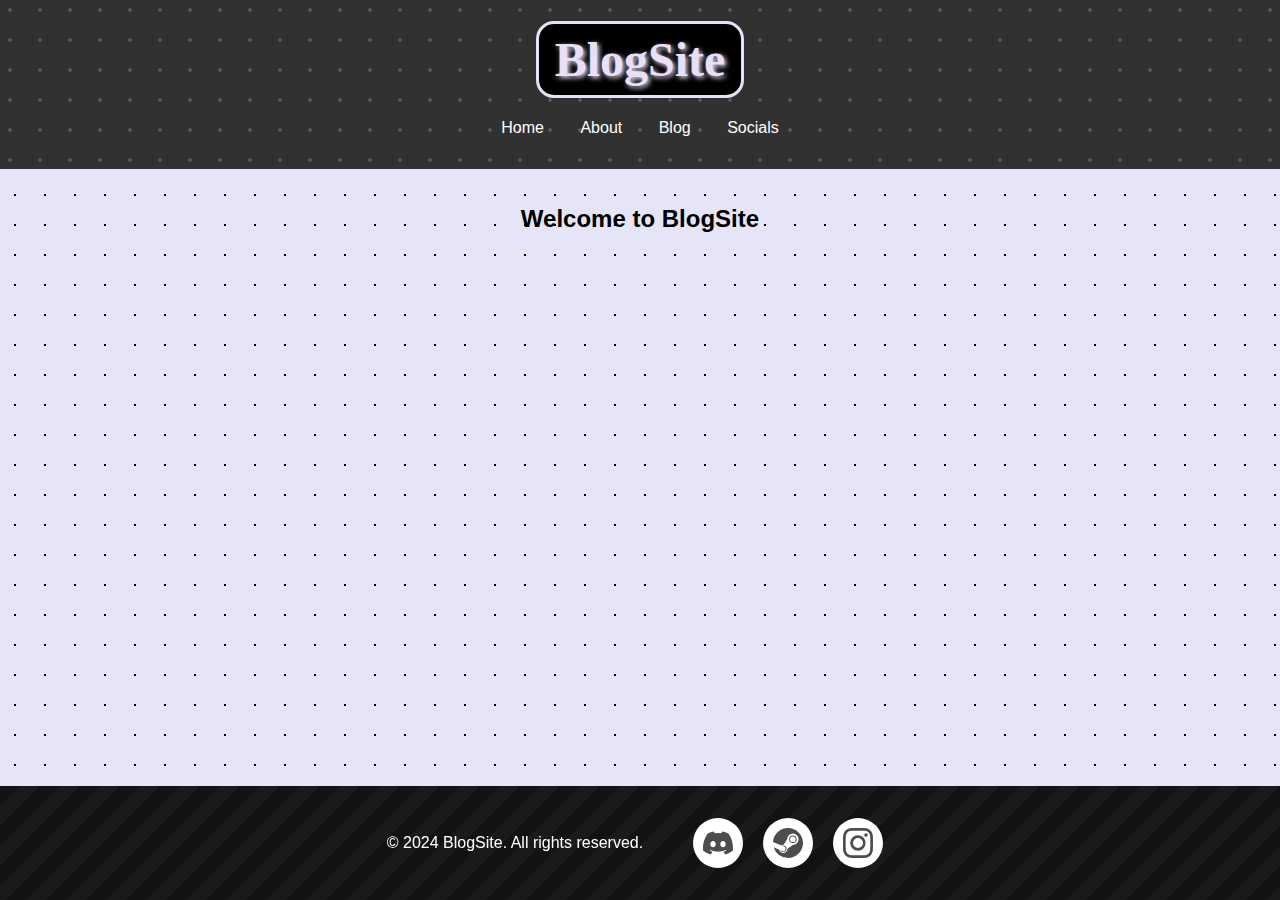
<file: index.html>
<!DOCTYPE html>
<html lang="en">
<head>
    <meta charset="UTF-8">
    <meta name="viewport" content="width=device-width, initial-scale=1.0">
    <title>BlogSite - Home</title>
    <link rel="stylesheet" href="styles.css">
</head>
<body>
    <header>
        <h1><span class="blog">Blog</span><span class="site">Site</span></h1>
        <nav>
            <ul>
                <li><a href="index.html">Home</a></li>
                <li><a href="about.html">About</a></li>
                <li><a href="blog.html">Blog</a></li>
                <li><a href="socials.html">Socials</a></li>
            </ul>
        </nav>
    </header>
    <main>
        <section id="home">
            <h2>Welcome to BlogSite</h2>
        </section>
    </main>
    <footer>
        <p>&copy; 2024 BlogSite. All rights reserved.</p>
        <ul class="example-2">
          <li class="icon-content">
            <a href="https://discord.com/" aria-label="Discord" data-social="discord">
              <div class="filled"></div>
              <svg
                viewBox="0 0 16 16"
                class="bi bi-discord"
                fill="currentColor"
                height="16"
                width="16"
                xmlns="http://www.w3.org/2000/svg"
              >
                <path
                  d="M13.545 2.907a13.2 13.2 0 0 0-3.257-1.011.05.05 0 0 0-.052.025c-.141.25-.297.577-.406.833a12.2 12.2 0 0 0-3.658 0 8 8 0 0 0-.412-.833.05.05 0 0 0-.052-.025c-1.125.194-2.22.534-3.257 1.011a.04.04 0 0 0-.021.018C.356 6.024-.213 9.047.066 12.032q.003.022.021.037a13.3 13.3 0 0 0 3.995 2.02.05.05 0 0 0 .056-.019q.463-.63.818-1.329a.05.05 0 0 0-.01-.059l-.018-.011a9 9 0 0 1-1.248-.595.05.05 0 0 1-.02-.066l.015-.019q.127-.095.248-.195a.05.05 0 0 1 .051-.007c2.619 1.196 5.454 1.196 8.041 0a.05.05 0 0 1 .053.007q.121.1.248.195a.05.05 0 0 1-.004.085 8 8 0 0 1-1.249.594.05.05 0 0 0-.03.03.05.05 0 0 0 .003.041c.24.465.515.909.817 1.329a.05.05 0 0 0 .056.019 13.2 13.2 0 0 0 4.001-2.02.05.05 0 0 0 .021-.037c.334-3.451-.559-6.449-2.366-9.106a.03.03 0 0 0-.02-.019m-8.198 7.307c-.789 0-1.438-.724-1.438-1.612s.637-1.613 1.438-1.613c.807 0 1.45.73 1.438 1.613 0 .888-.637 1.612-1.438 1.612m5.316 0c-.788 0-1.438-.724-1.438-1.612s.637-1.613 1.438-1.613c.807 0 1.451.73 1.438 1.613 0 .888-.631 1.612-1.438 1.612"
                ></path>
              </svg>
            </a>
            <div class="tooltip">Discord</div>
          </li>
          <li class="icon-content">
            <a
              href="https://store.steampowered.com/"
              aria-label="Steam"
              data-social="steam"
            >
              <div class="filled"></div>
              <svg
                xmlns="http://www.w3.org/2000/svg"
                width="16"
                height="16"
                fill="currentColor"
                class="bi bi-steam"
                viewBox="0 0 16 16"
              >
                <path
                  d="M.329 10.333A8.01 8.01 0 0 0 7.99 16C12.414 16 16 12.418 16 8s-3.586-8-8.009-8A8.006 8.006 0 0 0 0 7.468l.003.006 4.304 1.769A2.2 2.2 0 0 1 5.62 8.88l1.96-2.844-.001-.04a3.046 3.046 0 0 1 3.042-3.043 3.046 3.046 0 0 1 3.042 3.043 3.047 3.047 0 0 1-3.111 3.044l-2.804 2a2.223 2.223 0 0 1-3.075 2.11 2.22 2.22 0 0 1-1.312-1.568L.33 10.333Z"
                ></path>
                <path
                  d="M4.868 12.683a1.715 1.715 0 0 0 1.318-3.165 1.7 1.7 0 0 0-1.263-.02l1.023.424a1.261 1.261 0 1 1-.97 2.33l-.99-.41a1.7 1.7 0 0 0 .882.84Zm3.726-6.687a2.03 2.03 0 0 0 2.027 2.029 2.03 2.03 0 0 0 2.027-2.029 2.03 2.03 0 0 0-2.027-2.027 2.03 2.03 0 0 0-2.027 2.027m2.03-1.527a1.524 1.524 0 1 1-.002 3.048 1.524 1.524 0 0 1 .002-3.048"
                ></path>
              </svg>
            </a>
            <div class="tooltip">Steam</div>
          </li>
          <li class="icon-content">
            <a
              href="https://www.instagram.com/"
              aria-label="Instagram"
              data-social="instagram"
            >
              <div class="filled"></div>
              <svg
                xmlns="http://www.w3.org/2000/svg"
                width="16"
                height="16"
                fill="currentColor"
                class="bi bi-instagram"
                viewBox="0 0 16 16"
                xml:space="preserve"
              >
                <path
                  d="M8 0C5.829 0 5.556.01 4.703.048 3.85.088 3.269.222 2.76.42a3.9 3.9 0 0 0-1.417.923A3.9 3.9 0 0 0 .42 2.76C.222 3.268.087 3.85.048 4.7.01 5.555 0 5.827 0 8.001c0 2.172.01 2.444.048 3.297.04.852.174 1.433.372 1.942.205.526.478.972.923 1.417.444.445.89.719 1.416.923.51.198 1.09.333 1.942.372C5.555 15.99 5.827 16 8 16s2.444-.01 3.298-.048c.851-.04 1.434-.174 1.943-.372a3.9 3.9 0 0 0 1.416-.923c.445-.445.718-.891.923-1.417.197-.509.332-1.09.372-1.942C15.99 10.445 16 10.173 16 8s-.01-2.445-.048-3.299c-.04-.851-.175-1.433-.372-1.941a3.9 3.9 0 0 0-.923-1.417A3.9 3.9 0 0 0 13.24.42c-.51-.198-1.092-.333-1.943-.372C10.443.01 10.172 0 7.998 0zm-.717 1.442h.718c2.136 0 2.389.007 3.232.046.78.035 1.204.166 1.486.275.373.145.64.319.92.599s.453.546.598.92c.11.281.24.705.275 1.485.039.843.047 1.096.047 3.231s-.008 2.389-.047 3.232c-.035.78-.166 1.203-.275 1.485a2.5 2.5 0 0 1-.599.919c-.28.28-.546.453-.92.598-.28.11-.704.24-1.485.276-.843.038-1.096.047-3.232.047s-2.39-.009-3.233-.047c-.78-.036-1.203-.166-1.485-.276a2.5 2.5 0 0 1-.92-.598 2.5 2.5 0 0 1-.6-.92c-.109-.281-.24-.705-.275-1.485-.038-.843-.046-1.096-.046-3.233s.008-2.388.046-3.231c.036-.78.166-1.204.276-1.486.145-.373.319-.64.599-.92s.546-.453.92-.598c.282-.11.705-.24 1.485-.276.738-.034 1.024-.044 2.515-.045zm4.988 1.328a.96.96 0 1 0 0 1.92.96.96 0 0 0 0-1.92m-4.27 1.122a4.109 4.109 0 1 0 0 8.217 4.109 4.109 0 0 0 0-8.217m0 1.441a2.667 2.667 0 1 1 0 5.334 2.667 2.667 0 0 1 0-5.334"
                  fill="currentColor"
                ></path>
              </svg>
            </a>
            <div class="tooltip">Instagram</div>
          </li>
        </ul>        
    </footer>
</body>
</html>
</file>
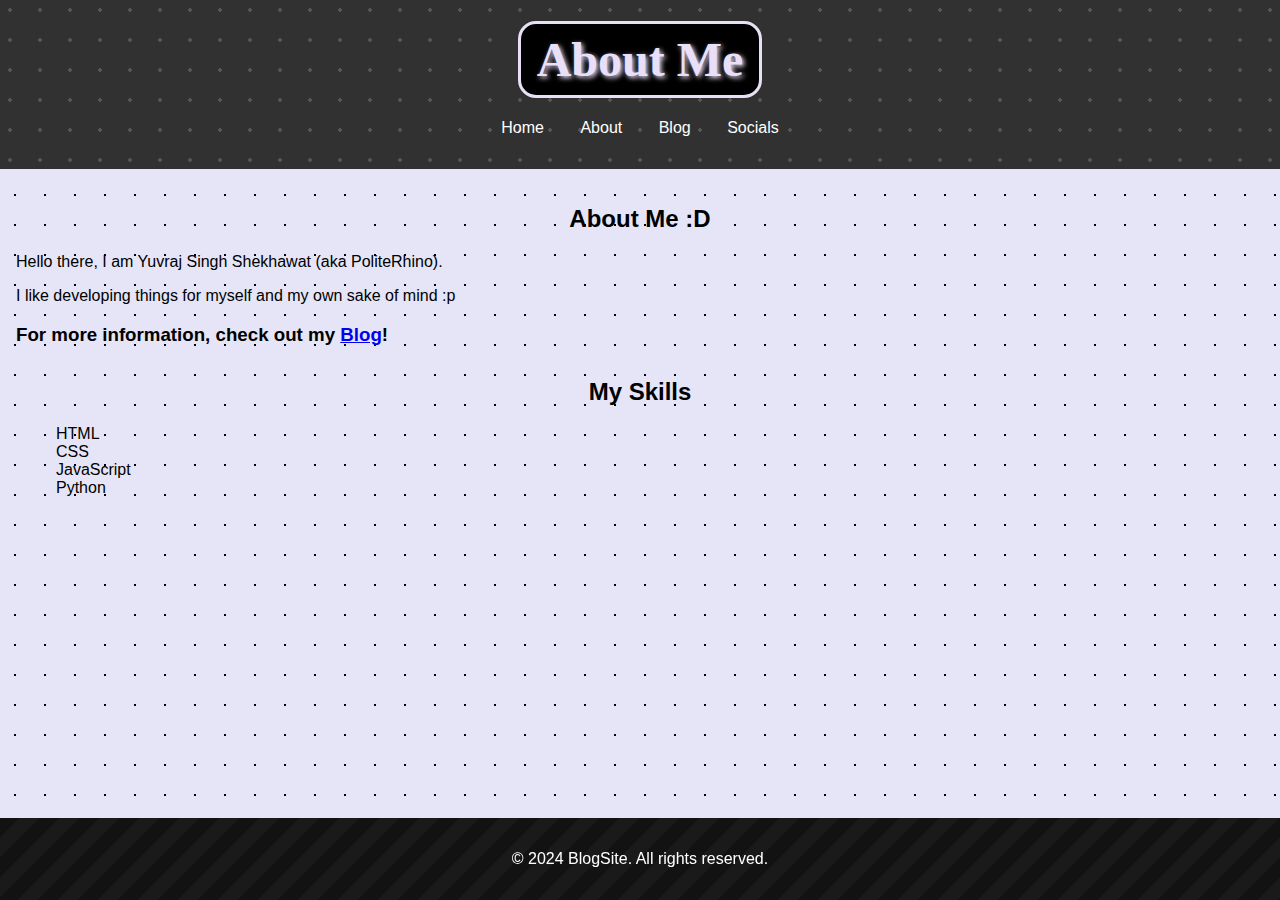
<file: about.html>
<!DOCTYPE html>
<html lang="en">
<head>
    <meta charset="UTF-8">
    <meta name="viewport" content="width=device-width, initial-scale=1.0">
    <title>BlogSite - About</title>
    <link rel="stylesheet" href="styles.css">
</head>
<body>
    <header>
        <h1><span class="blog">About</span> <span class="site">Me</span></h1>
        <nav>
            <ul>
                <li><a href="index.html">Home</a></li>
                <li><a href="about.html">About</a></li>
                <li><a href="blog.html">Blog</a></li>
                <li><a href="socials.html">Socials</a></li>
            </ul>
        </nav>
    </header>
    <main>
        <section id="about">
            <h2>About Me :D</h2>
            <p>Hello there, I am Yuvraj Singh Shekhawat (aka PoliteRhino).</p>
            <p2>I like developing things for myself and my own sake of mind :p</p2>
            <h3>For more information, check out my <a href="blog.html">Blog</a>!</h3>
        </section>
        <section id="skills">
            <h2>My Skills</h2>
            <ul>
                <li>HTML</li>
                <li>CSS</li>
                <li>JavaScript</li>
                <li>Python</li>
            </ul>
        </section>
    </main>  
    <footer>
        <p>&copy; 2024 BlogSite. All rights reserved.</p>
    </footer>
</body>
</html>
</file>
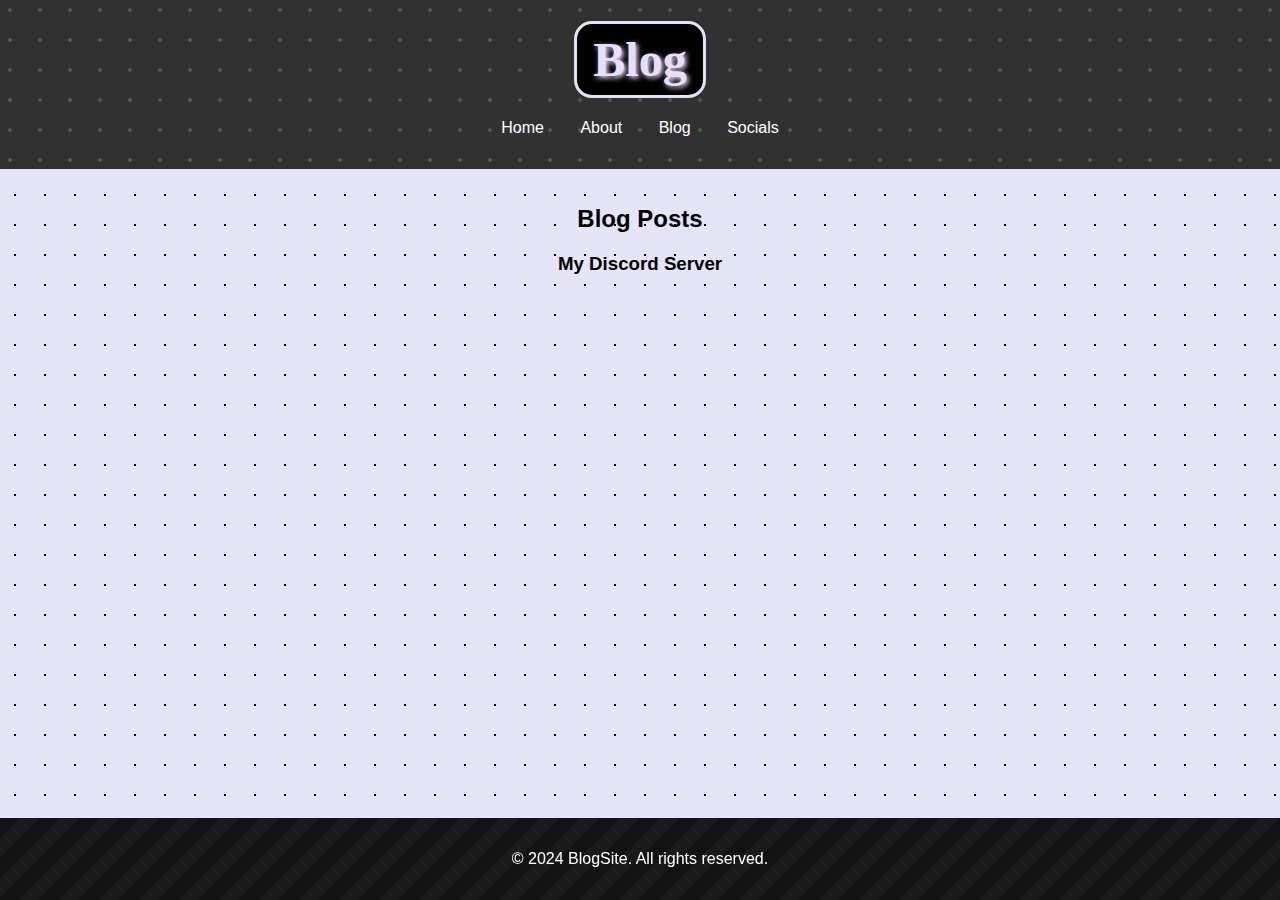
<file: blog.html>
<!DOCTYPE html>
<html lang="en">
<head>
    <meta charset="UTF-8">
    <meta name="viewport" content="width=device-width, initial-scale=1.0">
    <title>BlogSite - Blog</title>
    <link rel="stylesheet" href="styles.css">
</head>

<style>
.center {
    text-align: center;
  }
</style>

<body>
    <header>
        <h1><span class="blog">Blog</span> <span class="site"></span></h1>
        <nav>
            <ul>
                <li><a href="index.html">Home</a></li>
                <li><a href="about.html">About</a></li>
                <li><a href="blog.html">Blog</a></li>
                <li><a href="socials.html">Socials</a></li>
            </ul>
        </nav>
    </header>
    <main>
        <section id="blog">
            <h2>Blog Posts</h2>
            <article>
                <div class = "center">
                    <h3>My Discord Server</h3>
                    <iframe src="https://discord.com/widget?id=1253537136833990789&theme=dark" width="350" height="500" allowtransparency="true" frameborder="0" sandbox="allow-popups allow-popups-to-escape-sandbox allow-same-origin allow-scripts"></iframe>
                </div>
            </article>
        </section>
    </main>
    <footer>
        <p>&copy; 2024 BlogSite. All rights reserved.</p>
    </footer>
</body>
</html>
</file>
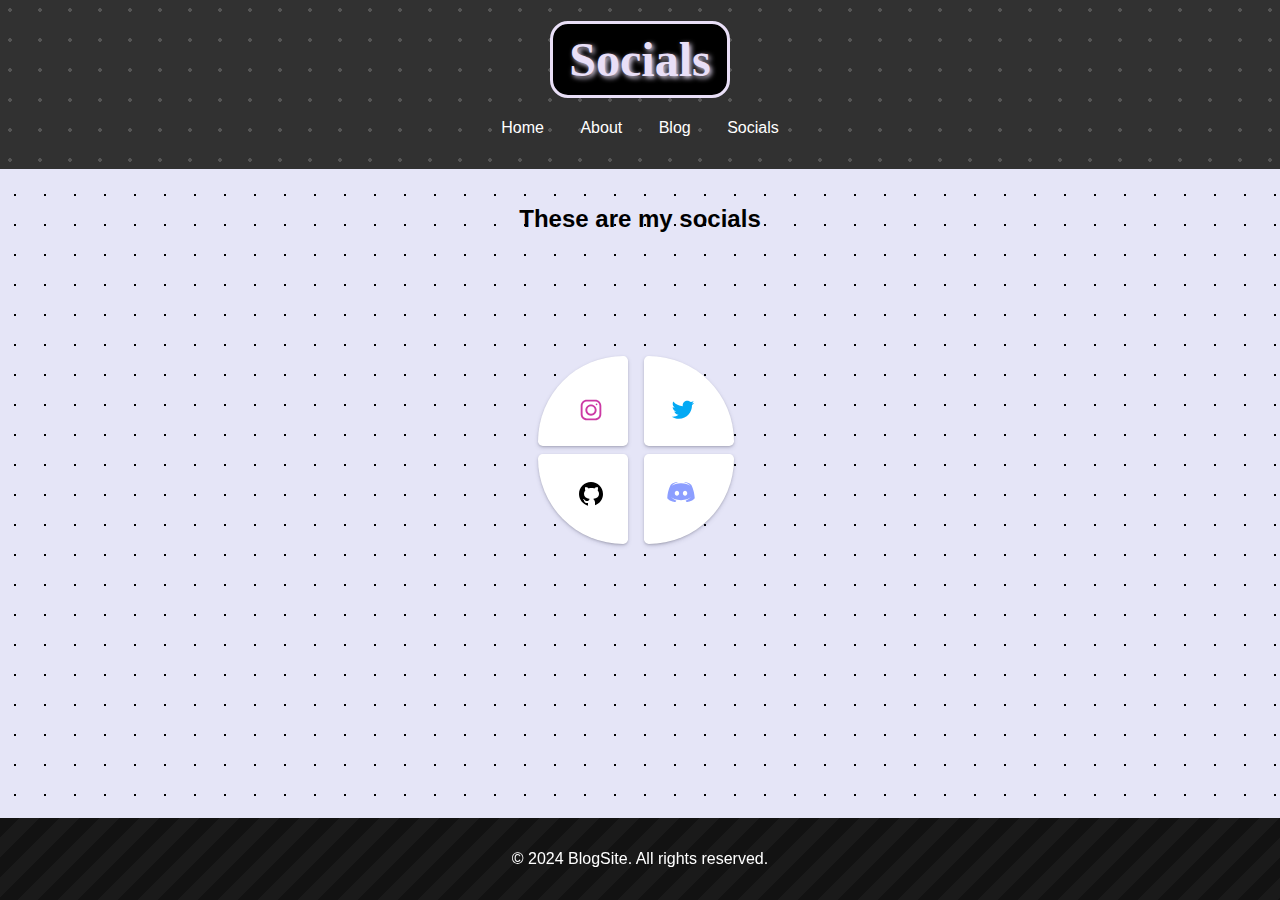
<file: socials.html>
<!DOCTYPE html>
<html lang="en">
<head>
    <meta charset="UTF-8">
    <meta name="viewport" content="width=device-width, initial-scale=1.0">
    <title>BlogSite - Contact</title>
    <link rel="stylesheet" href="styles.css">
</head>
<body>
    <header>
        <h1><span class="blog"></span> <span class="site">Socials</span></h1>
        <nav>
            <ul>
                <li><a href="index.html">Home</a></li>
                <li><a href="about.html">About</a></li>
                <li><a href="blog.html">Blog</a></li>
                <li><a href="socials.html">Socials</a></li>
            </ul>
        </nav>
    </header>
    <main>
      <h2>These are my socials</h2>
        <section id="socials">
            <div class="main">
                <div class="up">
                  <button class="card1">
                    <a href="https://www.instagram.com/politerhino5502/" target="_blank">
                    <svg xmlns="http://www.w3.org/2000/svg" xmlns:xlink="http://www.w3.org/1999/xlink" viewBox="0,0,256,256" width="30px" height="30px" fill-rule="nonzero" class="instagram"><g fill-rule="nonzero" stroke="none" stroke-width="1" stroke-linecap="butt" stroke-linejoin="miter" stroke-miterlimit="10" stroke-dasharray="" stroke-dashoffset="0" font-family="none" font-weight="none" font-size="none" text-anchor="none" style="mix-blend-mode: normal"><g transform="scale(8,8)"><path d="M11.46875,5c-3.55078,0 -6.46875,2.91406 -6.46875,6.46875v9.0625c0,3.55078 2.91406,6.46875 6.46875,6.46875h9.0625c3.55078,0 6.46875,-2.91406 6.46875,-6.46875v-9.0625c0,-3.55078 -2.91406,-6.46875 -6.46875,-6.46875zM11.46875,7h9.0625c2.47266,0 4.46875,1.99609 4.46875,4.46875v9.0625c0,2.47266 -1.99609,4.46875 -4.46875,4.46875h-9.0625c-2.47266,0 -4.46875,-1.99609 -4.46875,-4.46875v-9.0625c0,-2.47266 1.99609,-4.46875 4.46875,-4.46875zM21.90625,9.1875c-0.50391,0 -0.90625,0.40234 -0.90625,0.90625c0,0.50391 0.40234,0.90625 0.90625,0.90625c0.50391,0 0.90625,-0.40234 0.90625,-0.90625c0,-0.50391 -0.40234,-0.90625 -0.90625,-0.90625zM16,10c-3.30078,0 -6,2.69922 -6,6c0,3.30078 2.69922,6 6,6c3.30078,0 6,-2.69922 6,-6c0,-3.30078 -2.69922,-6 -6,-6zM16,12c2.22266,0 4,1.77734 4,4c0,2.22266 -1.77734,4 -4,4c-2.22266,0 -4,-1.77734 -4,-4c0,-2.22266 1.77734,-4 4,-4z"></path></g></g></svg>
                  </button>
                </a>
                  <button class="card2">
                    <a href="https://twitter.com/PoliteRhino" target="_blank">
                    <svg xmlns="http://www.w3.org/2000/svg" viewBox="0 0 48 48" width="30px" height="30px" class="twitter"><path d="M42,12.429c-1.323,0.586-2.746,0.977-4.247,1.162c1.526-0.906,2.7-2.351,3.251-4.058c-1.428,0.837-3.01,1.452-4.693,1.776C34.967,9.884,33.05,9,30.926,9c-4.08,0-7.387,3.278-7.387,7.32c0,0.572,0.067,1.129,0.193,1.67c-6.138-0.308-11.582-3.226-15.224-7.654c-0.64,1.082-1,2.349-1,3.686c0,2.541,1.301,4.778,3.285,6.096c-1.211-0.037-2.351-0.374-3.349-0.914c0,0.022,0,0.055,0,0.086c0,3.551,2.547,6.508,5.923,7.181c-0.617,0.169-1.269,0.263-1.941,0.263c-0.477,0-0.942-0.054-1.392-0.135c0.94,2.902,3.667,5.023,6.898,5.086c-2.528,1.96-5.712,3.134-9.174,3.134c-0.598,0-1.183-0.034-1.761-0.104C9.268,36.786,13.152,38,17.321,38c13.585,0,21.017-11.156,21.017-20.834c0-0.317-0.01-0.633-0.025-0.945C39.763,15.197,41.013,13.905,42,12.429"></path></svg>
                  </button>
                </a>
                </div>
                <div class="down">
                  <button class="card3">
                    <a href="https://github.com/Gamerater" target="_blank">
                    <svg xmlns="http://www.w3.org/2000/svg" viewBox="0 0 30 30" width="30px" height="30px" class="github">    <path d="M15,3C8.373,3,3,8.373,3,15c0,5.623,3.872,10.328,9.092,11.63C12.036,26.468,12,26.28,12,26.047v-2.051 c-0.487,0-1.303,0-1.508,0c-0.821,0-1.551-0.353-1.905-1.009c-0.393-0.729-0.461-1.844-1.435-2.526 c-0.289-0.227-0.069-0.486,0.264-0.451c0.615,0.174,1.125,0.596,1.605,1.222c0.478,0.627,0.703,0.769,1.596,0.769 c0.433,0,1.081-0.025,1.691-0.121c0.328-0.833,0.895-1.6,1.588-1.962c-3.996-0.411-5.903-2.399-5.903-5.098 c0-1.162,0.495-2.286,1.336-3.233C9.053,10.647,8.706,8.73,9.435,8c1.798,0,2.885,1.166,3.146,1.481C13.477,9.174,14.461,9,15.495,9 c1.036,0,2.024,0.174,2.922,0.483C18.675,9.17,19.763,8,21.565,8c0.732,0.731,0.381,2.656,0.102,3.594 c0.836,0.945,1.328,2.066,1.328,3.226c0,2.697-1.904,4.684-5.894,5.097C18.199,20.49,19,22.1,19,23.313v2.734 c0,0.104-0.023,0.179-0.035,0.268C23.641,24.676,27,20.236,27,15C27,8.373,21.627,3,15,3z"></path></svg>
                  </button>
                </a>
                  <button class="card4">
                    <a href="https://discord.gg/bffhub" target="_blank">
                    <svg height="30px" width="30px" viewBox="0 0 48 48" xmlns="http://www.w3.org/2000/svg" class="discord"><path d="M40,12c0,0-4.585-3.588-10-4l-0.488,0.976C34.408,10.174,36.654,11.891,39,14c-4.045-2.065-8.039-4-15-4s-10.955,1.935-15,4c2.346-2.109,5.018-4.015,9.488-5.024L18,8c-5.681,0.537-10,4-10,4s-5.121,7.425-6,22c5.162,5.953,13,6,13,6l1.639-2.185C13.857,36.848,10.715,35.121,8,32c3.238,2.45,8.125,5,16,5s12.762-2.55,16-5c-2.715,3.121-5.857,4.848-8.639,5.815L33,40c0,0,7.838-0.047,13-6C45.121,19.425,40,12,40,12z M17.5,30c-1.933,0-3.5-1.791-3.5-4c0-2.209,1.567-4,3.5-4s3.5,1.791,3.5,4C21,28.209,19.433,30,17.5,30z M30.5,30c-1.933,0-3.5-1.791-3.5-4c0-2.209,1.567-4,3.5-4s3.5,1.791,3.5,4C34,28.209,32.433,30,30.5,30z"></path></svg>
                  </button>
                </a>
                </div>
              </div>         
        </section>
    </main>
    <footer>
        <p>&copy; 2024 BlogSite. All rights reserved.</p>
    </footer>
</body>
</html>
</file>
<file: styles.css>
body {
  font-family: 'Nueue Machina', sans-serif;
  margin: 0;
  padding: 0;
  background-color: transparent;
  background-image: radial-gradient(#000000 1px, #e5e5f7 1px);
  background-size: 30px 30px;
  width: 100%;
  height: 100%;
}

header {
  background-color: #333;
  color: white;
  padding: 1rem 0;
  text-align: center;
  position: relative; /* Set the header as the positioned ancestor */
  
  width: 100%;
  height: 100%;
  /* Add your background pattern here */
  background-color: #313131;
  background-image: radial-gradient(rgba(255, 255, 255, 0.171) 2px, transparent 0);
  background-size: 30px 30px;
  background-position: -5px -5px
}

h1 {
  font-family: 'gg sans', cursive;
  font-size: 3rem;
  text-shadow: 2px 2px 5px #e9dff7;
  margin: 0.5rem 0;
  font-weight: bold;
  padding: 0.5rem 1rem;
  border-radius: 15px;
  outline: 3px solid #e9dff7;
  background-color: black;
  display: inline-block;
}

.blog {
  color: #e9dff7;
}

.site {
  color: #e9dff7;
}

nav ul {
  list-style: none;
  padding: 0;
  margin: 1rem 0;
}

nav ul li {
  display: inline;
  margin: 0 1rem;
}

nav ul li a {
  color: white;
  text-decoration: none;
}


main {
  padding: 1rem;
}

section {
  margin-bottom: 2rem;
}

footer {
  background-color: #333;
  color: white;
  text-align: center;
  padding: 1rem 0;
  position: fixed;
  width: 100%;
  bottom: 0;
    /* Basic dimensions and centering */

  display: flex;
  justify-content: center;
  align-items: center;

  /* Dark mode colors and gradient */
  background: #121212; /* Fallback for browsers that don't support gradients */
  background: linear-gradient(
    135deg,
    #121212 25%,
    #1a1a1a 25%,
    #1a1a1a 50%,
    #121212 50%,
    #121212 75%,
    #1a1a1a 75%,
    #1a1a1a
  );
  background-size: 40px 40px;

  /* Animation */
  animation: move 4s linear infinite;
}

@keyframes move {
  0% {
    background-position: 0 0;
  }
  100% {
    background-position: 40px 40px;
  }
}

h2 {
  text-align: center;
  font-weight: bold;
}

ul {
  list-style: none;
}

.example-2 {
  display: flex;
  justify-content: center;
  align-items: center;
}
.example-2 .icon-content {
  margin: 0 10px;
  position: relative;
}
.example-2 .icon-content .tooltip {
  position: absolute;
  top: -30px;
  left: 50%;
  transform: translateX(-50%);
  color: #fff;
  padding: 6px 10px;
  border-radius: 5px;
  opacity: 0;
  visibility: hidden;
  font-size: 14px;
  transition: all 0.3s ease;
}
.example-2 .icon-content:hover .tooltip {
  opacity: 1;
  visibility: visible;
  top: -50px;
}
.example-2 .icon-content a {
  position: relative;
  overflow: hidden;
  display: flex;
  justify-content: center;
  align-items: center;
  width: 50px;
  height: 50px;
  border-radius: 50%;
  color: #4d4d4d;
  background-color: #fff;
  transition: all 0.3s ease-in-out;
}
.example-2 .icon-content a:hover {
  box-shadow: 3px 2px 45px 0px rgb(0 0 0 / 12%);
}
.example-2 .icon-content a svg {
  position: relative;
  z-index: 1;
  width: 30px;
  height: 30px;
}
.example-2 .icon-content a:hover {
  color: white;
}
.example-2 .icon-content a .filled {
  position: absolute;
  top: auto;
  bottom: 0;
  left: 0;
  width: 100%;
  height: 0;
  background-color: #000;
  transition: all 0.3s ease-in-out;
}
.example-2 .icon-content a:hover .filled {
  height: 100%;
}

.example-2 .icon-content a[data-social="discord"] .filled,
.example-2 .icon-content a[data-social="discord"] ~ .tooltip {
  background-color: #7289da;
}

.example-2 .icon-content a[data-social="steam"] .filled,
.example-2 .icon-content a[data-social="steam"] ~ .tooltip {
  background-color: #171d25;
}
.example-2 .icon-content a[data-social="instagram"] .filled,
.example-2 .icon-content a[data-social="instagram"] ~ .tooltip {
  background: linear-gradient(
    45deg,
    #405de6,
    #5b51db,
    #b33ab4,
    #c135b4,
    #e1306c,
    #fd1f1f
  );
}
.example-2 .icon-content a[data-social="youtube"] .filled,
.example-2 .icon-content a[data-social="youtube"] ~ .tooltip {
  background-color: #ff0000;
}

.main {
  display: flex;
  flex-direction: column;
  gap: 0.5em;
  position: absolute;
  top: 50%;
  left: 50%;
  transform: translate(-50%, -50%);
}

.up {
  display: flex;
  flex-direction: row;
  gap: 0.5em;
}

.down {
  display: flex;
  flex-direction: row;
  gap: 0.5em;
}

.card1 {
  width: 90px;
  height: 90px;
  outline: none;
  border: none;
  background: white;
  border-radius: 90px 5px 5px 5px;
  box-shadow: rgba(50, 50, 93, 0.25) 0px 2px 5px -1px, rgba(0, 0, 0, 0.3) 0px 1px 3px -1px;
  transition: .2s ease-in-out;
}

.instagram {
  margin-top: 1.5em;
  margin-left: 1.2em;
  fill: #cc39a4;
}

.card2 {
  width: 90px;
  height: 90px;
  outline: none;
  border: none;
  background: white;
  border-radius: 5px 90px 5px 5px;
  box-shadow: rgba(50, 50, 93, 0.25) 0px 2px 5px -1px, rgba(0, 0, 0, 0.3) 0px 1px 3px -1px;
  transition: .2s ease-in-out;
}

.twitter {
  margin-top: 1.5em;
  margin-left: -.9em;
  fill: #03A9F4;
}

.card3 {
  width: 90px;
  height: 90px;
  outline: none;
  border: none;
  background: white;
  border-radius: 5px 5px 5px 90px;
  box-shadow: rgba(50, 50, 93, 0.25) 0px 2px 5px -1px, rgba(0, 0, 0, 0.3) 0px 1px 3px -1px;
  transition: .2s ease-in-out;
}

.github {
  margin-top: -.6em;
  margin-left: 1.2em;
}

.card4 {
  width: 90px;
  height: 90px;
  outline: none;
  border: none;
  background: white;
  border-radius: 5px 5px 90px 5px;
  box-shadow: rgba(50, 50, 93, 0.25) 0px 2px 5px -1px, rgba(0, 0, 0, 0.3) 0px 1px 3px -1px;
  transition: .2s ease-in-out;
}

.discord {
  margin-top: -.9em;
  margin-left: -1.2em;
  fill: #8c9eff;
}

.card1:hover {
  cursor: pointer;
  scale: 1.1;
  background-color: #cc39a4;
}

.card1:hover .instagram {
  fill: white;
}

.card2:hover {
  cursor: pointer;
  scale: 1.1;
  background-color: #03A9F4;
}

.card2:hover .twitter {
  fill: white;
}

.card3:hover {
  cursor: pointer;
  scale: 1.1;
  background-color: black;
}

.card3:hover .github {
  fill: white;
}

.card4:hover {
  cursor: pointer;
  scale: 1.1;
  background-color: #8c9eff;
}

.card4:hover .discord {
  fill: white;
}
</file>
